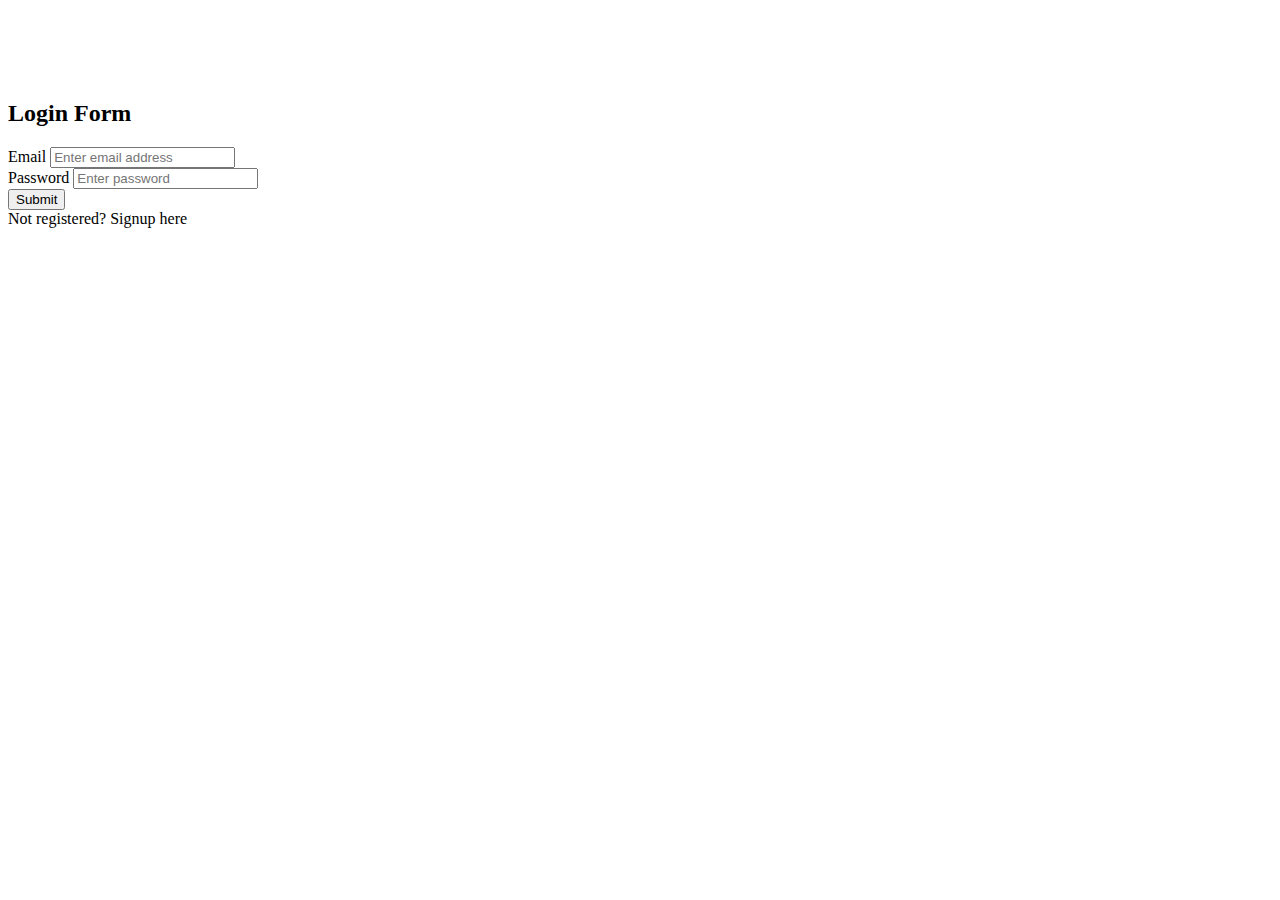
<file: src/main/resources/templates/login.html>
<!DOCTYPE html>
<html lang="en" xmlns:th="http://www.thymeleaf.org">

<head>
  <meta charset="UTF-8">
  <title>Login</title>
  <link href="https://cdn.jsdelivr.net/npm/bootstrap@5.0.2/dist/css/bootstrap.min.css" rel="stylesheet"
    integrity="sha384-EVSTQN3/azprG1Anm3QDgpJLIm9Nao0Yz1ztcQTwFspd3yD65VohhpuuCOmLASjC" crossorigin="anonymous">
</head>

<body>
  <br /><br /><br /><br />
  <div class="container">
    <div class="row">
      <div class="col-md-6 offset-md-3">

        <div th:if="${error}">
          <div class="alert alert-danger" th:text="${error}"></div>
        </div>
        <div th:if="${logoutMessage}">
          <div class="alert alert-success" th:text="${logoutMessage}"></div>
        </div>
        <div class="card">
          <div class="card-header">
            <h2 class="text-center">Login Form</h2>
          </div>
          <div class="card-body">
            <form method="post" role="form" th:action="@{/users/login}" class="form-horizontal">
              <div class="form-group mb-3">
                <label class="control-label"> Email</label>
                <input type="text" id="email" name="email" class="form-control" placeholder="Enter email address" />
              </div>

              <div class="form-group mb-3">
                <label class="control-label"> Password</label>
                <input type="password" id="password" name="password" class="form-control"
                  placeholder="Enter password" />
              </div>
              <div class="form-group mb-2">
                <button type="submit" class="btn btn-primary mb-2 container-fluid">Submit</button>
                <br />
                <span> Not registered?
                  <a th:href="@{/users/register}">Signup here</a>
                </span>
              </div>
            </form>
          </div>
        </div>
      </div>
    </div>
  </div>
</body>

</html>
</file>
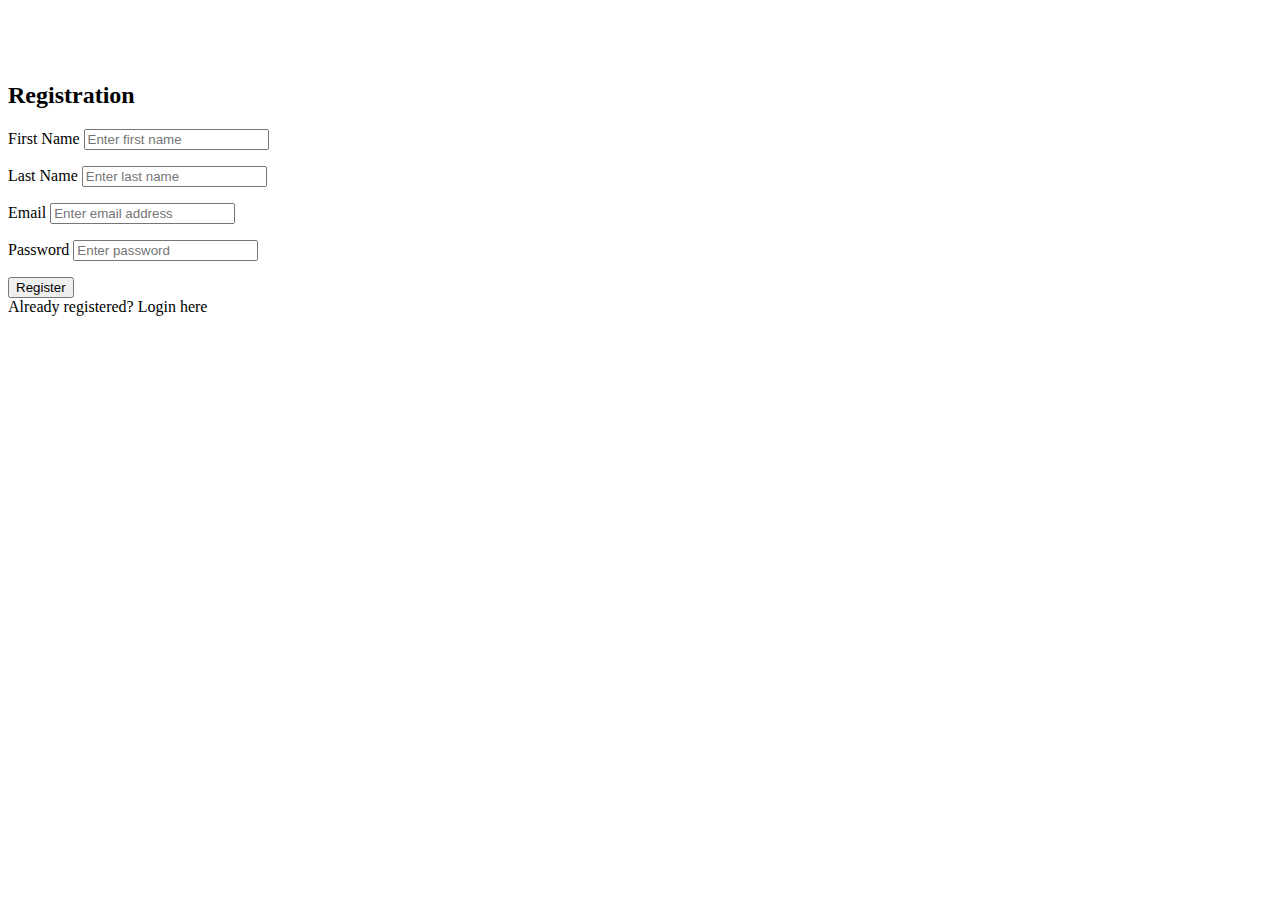
<file: src/main/resources/templates/register.html>
<!DOCTYPE html>
<html lang="en" xmlns:th="http://www.thymeleaf.org">

<head>
    <meta charset="UTF-8">
    <title>Registration</title>
    <link href="https://cdn.jsdelivr.net/npm/bootstrap@5.0.2/dist/css/bootstrap.min.css" rel="stylesheet"
        integrity="sha384-EVSTQN3/azprG1Anm3QDgpJLIm9Nao0Yz1ztcQTwFspd3yD65VohhpuuCOmLASjC" crossorigin="anonymous">
</head>

<body>
    <br /><br /><br />
    <div class="container">
        <div class="row">
            <div class="col-md-8 offset-md-2">
                <div class="card">
                    <div class="card-header">
                        <h2 class="text-center">Registration</h2>
                    </div>
                    <div class="card-body">
                        <form method="post" role="form" th:action="@{/users/register}" th:object="${userInfo}"
                            class="form-horizontal">
                            <div class="form-group mb-3">
                                <label class="form-label">First Name</label>
                                <input class="form-control" id="firstName" name="firstName"
                                    placeholder="Enter first name" th:field="*{firstName}" type="text" />
                                <p th:errors="*{firstName}" class="text-danger"
                                    th:if="${#fields.hasErrors('firstName')}"></p>
                            </div>

                            <div class="form-group mb-3">
                                <label class="form-label">Last Name</label>
                                <input class="form-control" id="lastName" name="lastName" placeholder="Enter last name"
                                    th:field="*{lastName}" type="text" />
                                <p th:errors="*{lastName}" class="text-danger" th:if="${#fields.hasErrors('lastName')}">
                                </p>
                            </div>

                            <div class="form-group mb-3">
                                <label class="form-label">Email</label>
                                <input class="form-control" id="email" name="email" placeholder="Enter email address"
                                    th:field="*{email}" type="email" />
                                <p th:errors="*{email}" class="text-danger" th:if="${#fields.hasErrors('email')}"></p>
                            </div>

                            <div class="form-group mb-3">
                                <label class="form-label">Password</label>
                                <input class="form-control" id="password" name="password" placeholder="Enter password"
                                    th:field="*{password}" type="password" />
                                <p th:errors="*{password}" class="text-danger" th:if="${#fields.hasErrors('password')}">
                                </p>
                            </div>
                            <div class="form-group mb-2">
                                <button class="btn btn-primary mb-2 container-fluid" type="submit">Register</button>
                                <br />
                                <span>Already registered? <a th:href="@{/users/login}">Login here</a></span>
                            </div>
                        </form>
                    </div>
                </div>
            </div>
        </div>
    </div>
</body>

</html>
</file>
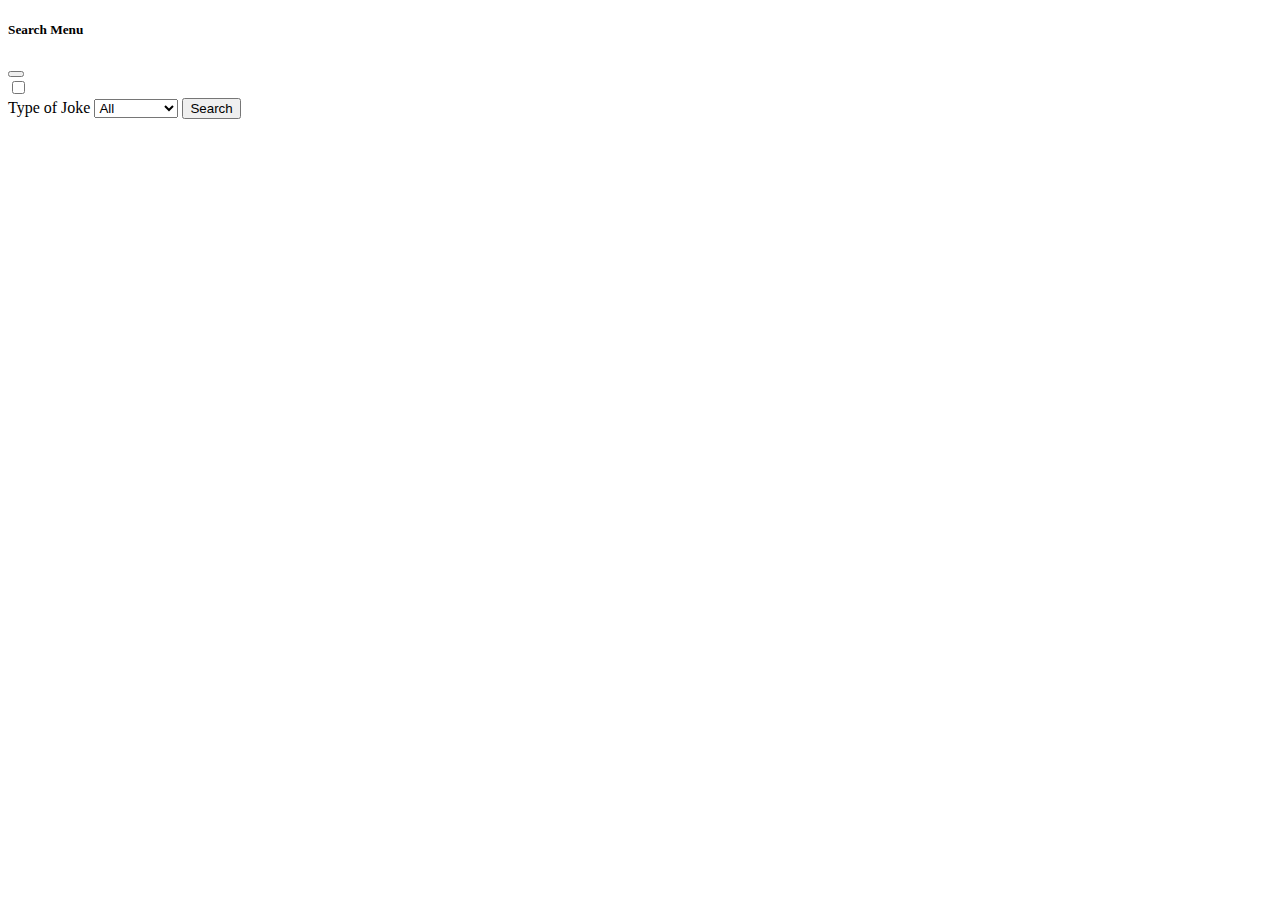
<file: src/main/resources/templates/fragments/menu.html>
<!DOCTYPE html>
<html xmlns:th="http://www.thymeleaf.org" lang="en">

<head>
  <meta charset="UTF-8">
  <title>Search Menu</title>
</head>

<body>
  <div th:fragment="menu" class="offcanvas offcanvas-start" tabindex="-1" id="offcanvasExample"
    aria-labelledby="offcanvasExampleLabel">
    <div class="offcanvas-header">
      <h5 class="offcanvas-title mt-3 ms-3" id="offcanvasExampleLabel">Search Menu</h5>
      <button type="button" class="btn-close" data-bs-dismiss="offcanvas" aria-label="Close"></button>
    </div>
    <div class="offcanvas-body">
      <form class="ms-3 me-3" th:action="@{/api/search}" th:object="${searchFilter}" method="post">
        <div th:each="category: ${categories}" class="form-check">
          <input class="form-check-input" type="checkbox" th:value="${category}" th:id="'category-' + ${category}"
            th:field="*{selectedCategories}" />
          <label th:text="${category}" class="form-check-label" th:for="'category-' + ${category}">
          </label>
        </div>
        <label class="mt-3">Type of Joke</label>
        <select class="form-select" aria-label="Default select example" th:field="*{selectedOption}">
          <option selected="selected" value="0">All</option>
          <option value="1">One-liners</option>
          <option value="2">Two-part</option>
        </select>
        <button class="btn btn-primary mt-3" type="submit">Search</button>
      </form>
    </div>
  </div>
</body>

</html>
</file>
